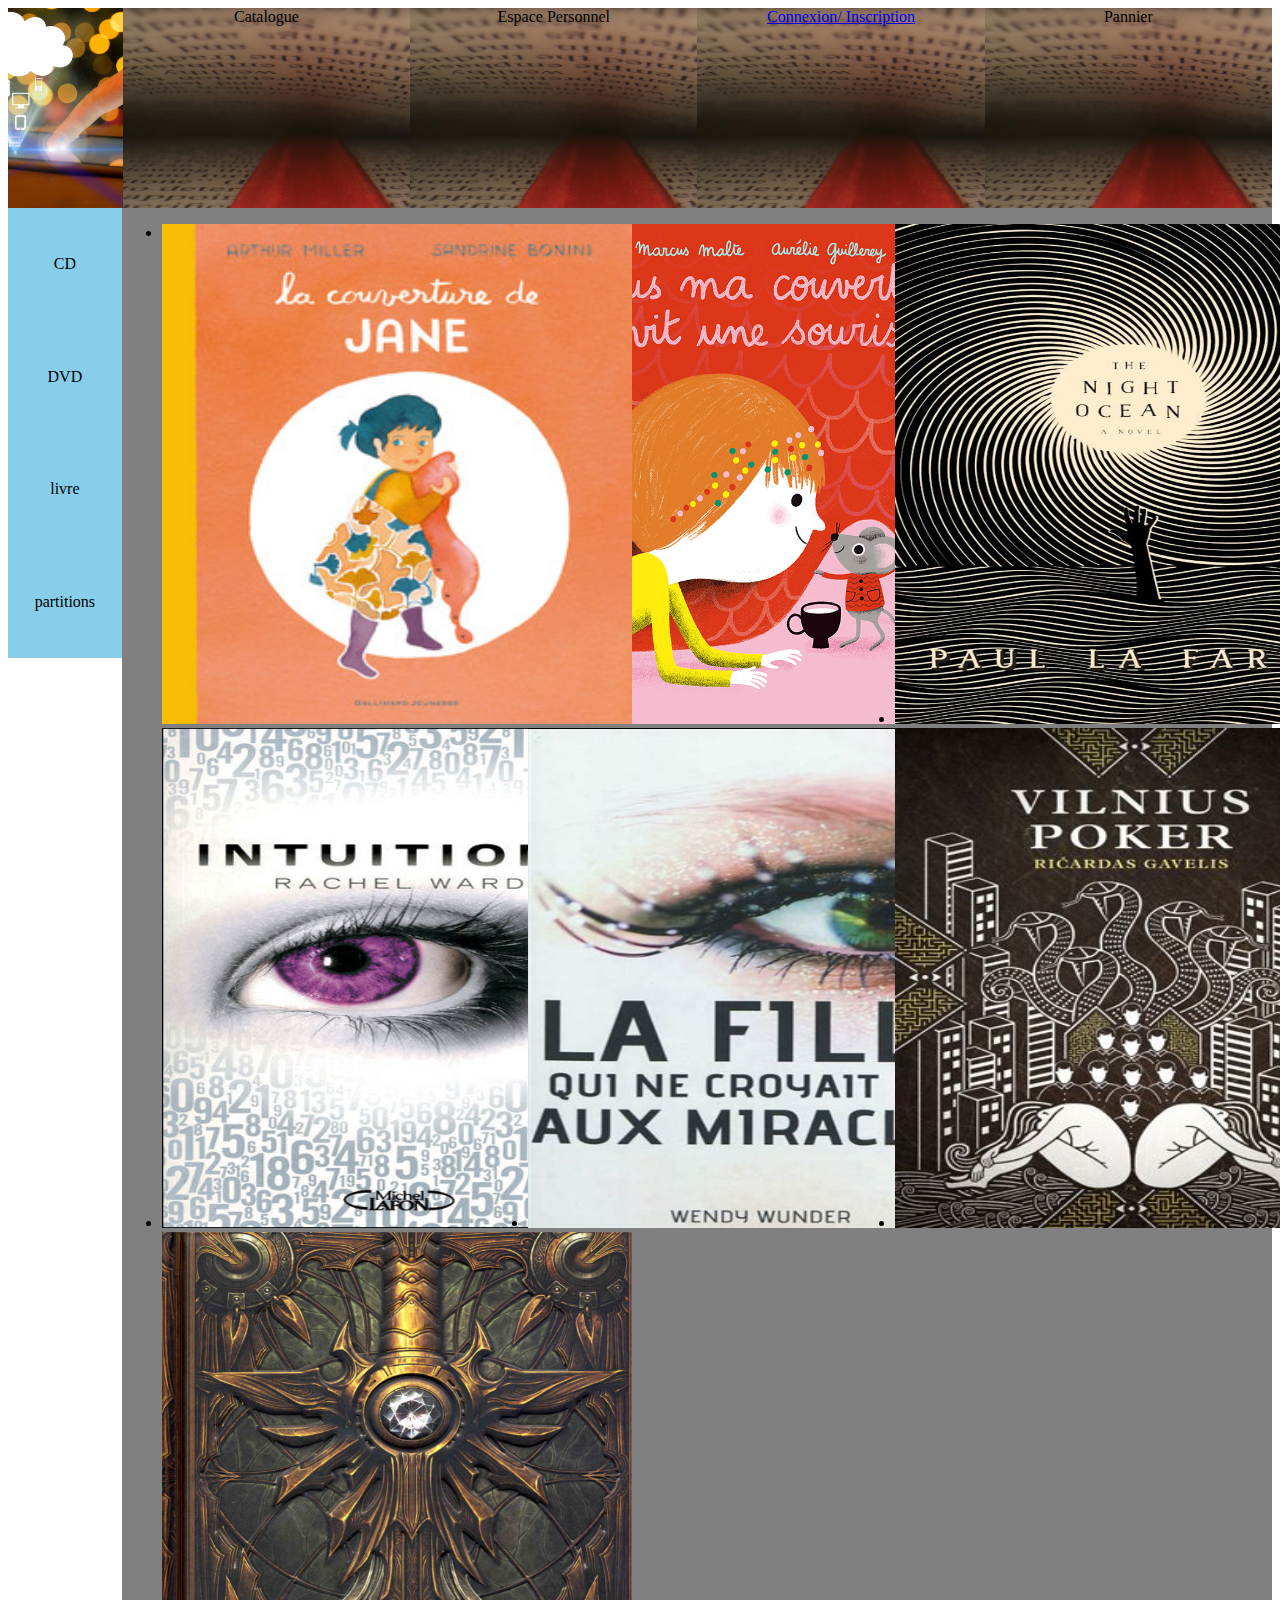
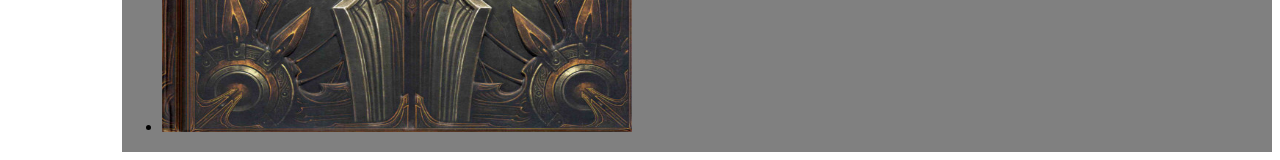
<file: index.html>
<!DOCTYPE html> 
<html lang="en">
    <head>
        <meta charset="UTF-8">
        <meta name="viewport" content="width=device-width, initial-scale=1.0">
        <meta http-equiv="X-UA-Compatible" content="ie=edge">
        
        <link rel="stylesheet" type="text/css" href="style.css"/>
        <title>Evaluation</title>
    </head>
    <body>
        <header>
            <navbar class="container">
                <div class="children logo"></div>

                <div class="children Cata">Catalogue</div>
                <div class="children espace">Espace Personnel</div>
                <div class="children connexion"> <a href="connexion.html">Connexion/ Inscription</a></div>
                <div class="children pannier"> Pannier</div>
            </navbar>


        </header>
        <main>
            <div class="container2">
                <div class="children2 CD">CD</div>
                <div class="children2 DVD">DVD</div>
                <div class="children2 livres">livre</div>
                <div class="children2 partitions">partitions</div>
            </div>


            <div class="container3">
                <article class="grid2">  
                    <ul>
                        <div class="im1"> 
                            <li> 
                            <img src="img/image1.jpg" alt="">
                            
                            <div class="details">
                                <h2>La couverture jaune</h2>
                            </div>
                            </li>
                             </div>
                             
                        <div class="im2"><li> <img src="img/image2.jpg"  alt=""></li></div>
                        <div class="im3"> <li> <img src="img/image3.jpg"  alt=""></li></div>
                        <div class="im4"><li> <img src="img/image4.jpg"  alt=""></li></div>
                        <div class="im5"><li> <img src="img/image5.jpg"  alt=""></li></div>
                        <div class="im6"> <li> <img src="img/image6.jpg"  alt=""></li></div>
                        <div class="im7"> <li> <img src="img/image7.jpg"  alt=""></li></div>

                    </ul>    

                </article>    


            </div>
        </main>
        
        <footer>
        <div class="container">
            
        </div>
 
        </footer>


    </body>
</html>
</file>
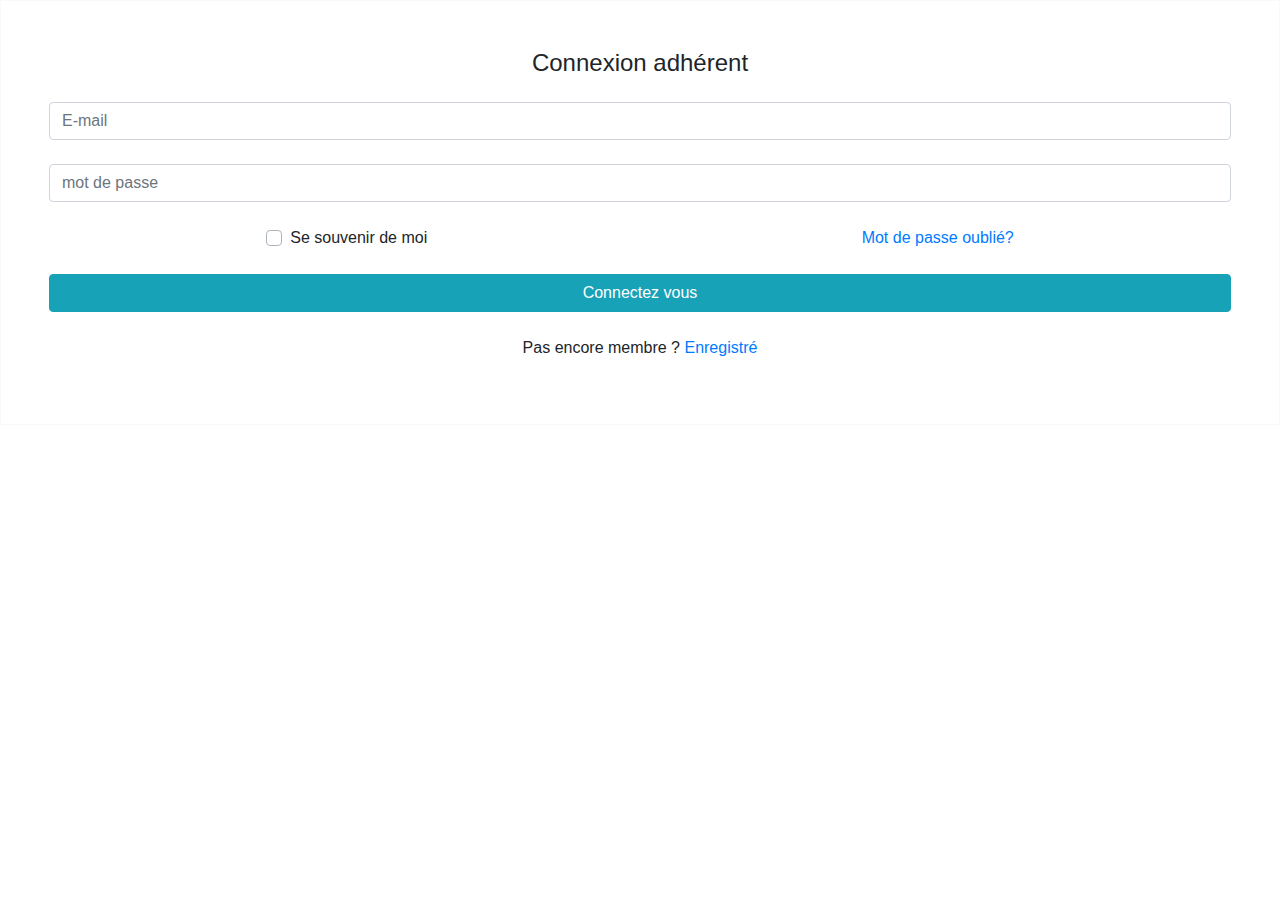
<file: connexion.html>
<!DOCTYPE html>
<html lang="en">
    <head>
        <meta charset="UTF-8">
        <link rel="stylesheet" href="https://stackpath.bootstrapcdn.com/bootstrap/4.3.1/css/bootstrap.min.css" integrity="sha384-ggOyR0iXCbMQv3Xipma34MD+dH/1fQ784/j6cY/iJTQUOhcWr7x9JvoRxT2MZw1T" crossorigin="anonymous">
                <link rel="stylesheet" type="text/css" href="styleco.css"/>

        <title>Document</title>
    </head>
    <body>
        <!-- Default form login -->
        <form class="text-center border border-light p-5">

            <p class="h4 mb-4">Connexion adhérent</p>

            <!-- Email -->
            <input type="email" id="defaultLoginFormEmail" class="form-control mb-4" placeholder="E-mail">

            <!-- Password -->
            <input type="password" id="defaultLoginFormPassword" class="form-control mb-4" placeholder="mot de passe">

            <div class="d-flex justify-content-around">
                <div>
                    <!-- Remember me -->
                    <div class="custom-control custom-checkbox">
                        <input type="checkbox" class="custom-control-input" id="defaultLoginFormRemember">
                        <label class="custom-control-label" for="defaultLoginFormRemember">Se souvenir de moi</label>
                    </div>
                </div>
                <div>
                    <!-- Forgot password -->
                    <a href="">Mot de passe oublié?</a>
                </div>
            </div>

            <!-- Sign in button -->
            <button class="btn btn-info btn-block my-4" type="submit">Connectez vous</button>

            <!-- Register -->
            <p>Pas encore membre ?
                <a href="">Enregistré</a>
            </p>

            </body>
        <script src="https://code.jquery.com/jquery-3.3.1.slim.min.js" integrity="sha384-q8i/X+965DzO0rT7abK41JStQIAqVgRVzpbzo5smXKp4YfRvH+8abtTE1Pi6jizo" crossorigin="anonymous"></script>
        <script src="https://cdnjs.cloudflare.com/ajax/libs/popper.js/1.14.7/umd/popper.min.js" integrity="sha384-UO2eT0CpHqdSJQ6hJty5KVphtPhzWj9WO1clHTMGa3JDZwrnQq4sF86dIHNDz0W1" crossorigin="anonymous"></script>
        <script src="https://stackpath.bootstrapcdn.com/bootstrap/4.3.1/js/bootstrap.min.js" integrity="sha384-JjSmVgyd0p3pXB1rRibZUAYoIIy6OrQ6VrjIEaFf/nJGzIxFDsf4x0xIM+B07jRM" crossorigin="anonymous"></script>
        </html>
</file>
<file: style.css>
.container{
    display: flex;


}

.children{
    width: 500px;
    height: 200px;
    background-color: rgba(41, 56, 72,1);
    text-align: center;
    background-image: url(img/imgcouv.png);
    background-repeat: no-repeat;
    background-size: cover;

}
.logo{
    width: 200px;
    height: 200px;
    margin: 0;
    background-image: url(img/logo.png);
    background-size: cover;
    background-repeat: no-repeat;
    background-position: center center;
    list-style-type: none;

}
.Cata{

}
.espace{

}
.connexion{
}
.pannier{
}

.container2{
    background-color: skyblue;
    width: 0vw;
    height: 50vh;
    display: flex;
    flex-direction: column;
    justify-content: space-around;
    text-align: center;
    flex-grow: 1;
    list-style-type: none;


}

.CD{

}
.DVD{

}
.livres{

}
.partitions{

}
main{
    display: flex;
    align-content: flex-start;
    list-style-type: none;
}

.container3{
    display: flex;
    flex-direction: column;
    flex-grow: 2;
    background-color: gray;
    width: 73%;
    height: auto;  
    list-style-type: none;

}
ul{
    display: grid;
    grid-template-columns: 33% 33% 33%;


}
.grid2 ul div li img{
    width: 470px;
    object-fit: unset; 
    height: 500px;
    object-position: left;
    overflow: hidden;

}
.grid2 .ul .im1 img {
    position: relative;
    max-width: 100%;
    transition: transform 2s ease-in-out;

}

li:hover img{
    transform: scale(1.2);
    transition: transform 2s ease-in-out;

}


.im1 li img{
    position: absolute;
}

.details h2{
    position: absolute;
    height: 100%;
    transition: transform 2s;
}
.details{
    visibility: hidden;

}
li:hover .details {
    visibility: visible;
    z-index: 1000;

}
footer{
    background-color: grey;

}
.container{
    width: 100%;
    height: auto;
    background-color: dimgrey;

}
</file>
<file: styleco.css>
body{
    text-align: center;
}
</file>
